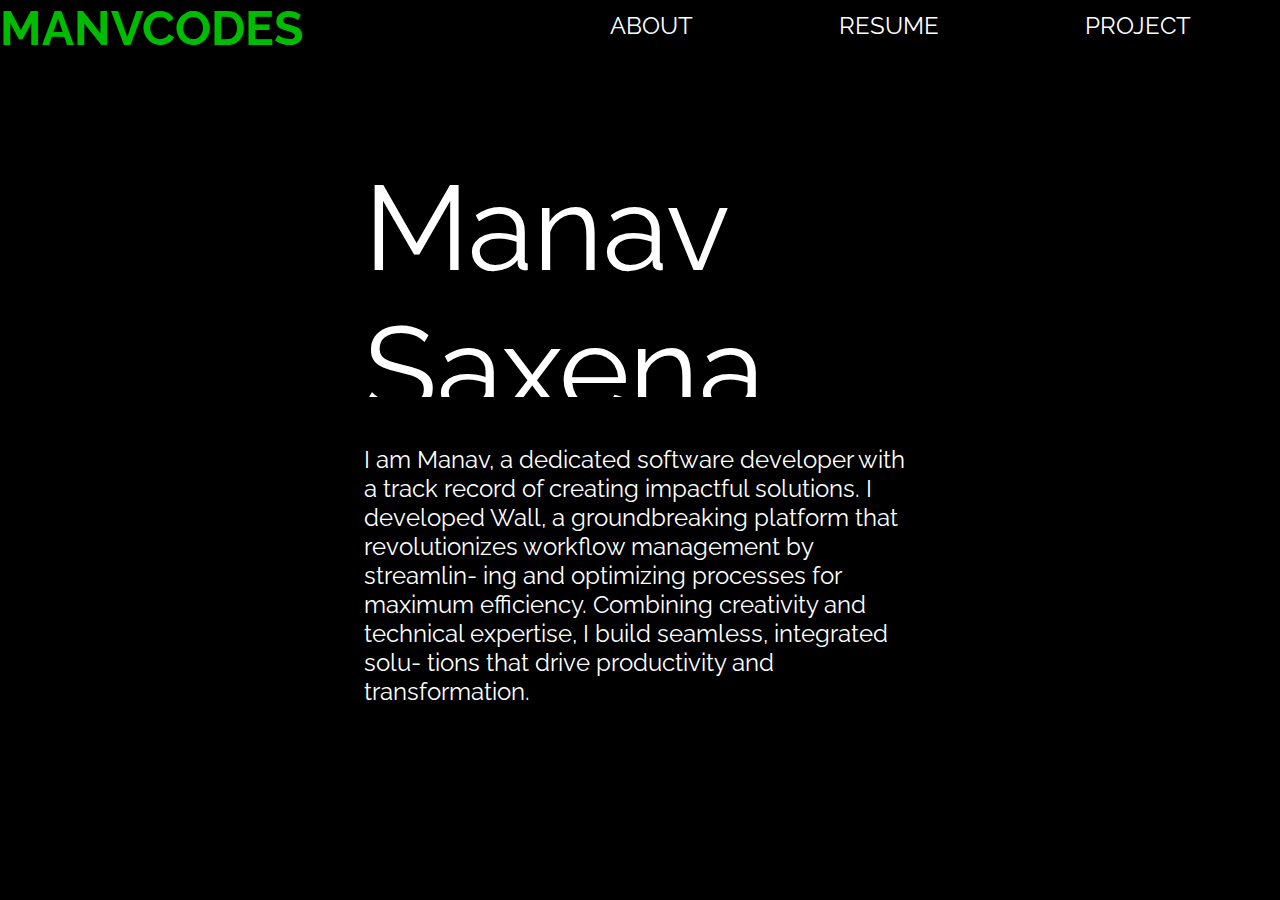
<file: about.html>
<!DOCTYPE html>
<html lang="en">

<head>
    <meta charset="UTF-8">
    <meta name="viewport" content="width=device-width, initial-scale=1.0">
    <title>MANVCODES</title>
    <link rel="stylesheet" href="about_style.css">
</head>

<body>
    <div class="header">
        <h1>MANVCODES</h1>
        <ul>
            <li><a href="about.html">ABOUT</a></li>
            <li><a href="Resume_Self.pdf">RESUME</a></li>
            <li><a href="project.html">PROJECT</a></li>
            <li><a href="index.html">Back</a></li>
        </ul>
    </div>

    <div class="content">
  
        <div class="marquee">
          <div class="marquee_blur" aria-hidden="true">
            <p class="marquee_text">Manav Saxena</p>
          </div>
          <div class="marquee_clear">
            <p class="marquee_text">Student at SRM Institute of Science and Technologies</p>
          </div>
        </div>
      
        <p class="text">
            I am Manav, a dedicated software developer with a track record of
            creating impactful solutions. I developed Wall, a groundbreaking
            platform that revolutionizes workflow management by streamlin-
            ing and optimizing processes for maximum efficiency. Combining
            creativity and technical expertise, I build seamless, integrated solu-
            tions that drive productivity and transformation.
        </p>
      </div>
</html>
</file>
<file: about_style.css>
@import url("https://fonts.googleapis.com/css?family=Raleway:400,400i,700");

ul {
    list-style-type: none;
    position: relative;
    display: inline-block;
    left: 60vh;
    position: relative;
    top: -5vh;
}

ul a {
    color: white;
    text-decoration: none;
}

.header {
    color: white;

}

.header h1:hover {
    color: #00BC00;

}

li {
    display: inline;
    padding: 70px;
}

*,
*::before,
*::after {
    padding: 0;
    margin: 0 auto;
    box-sizing: border-box;
}

body {
    font-family: Raleway, sans-serif;
    background-color: #000;
    color: #fff;
    font-size: 24px;
}

.content {
    width: 95%;
    max-width: 40ch;
    padding: 3em 1em;
}

.marquee {
    position: relative;
    width: 100%;
    height: 2em;
    font-size: 5em;
    display: grid;
    place-items: center;
    overflow: hidden;

    &_text {
        position: absolute;
        min-width: 100%;
        white-space: nowrap;
        animation: marquee 16s infinite linear;

        @keyframes marquee {
            from {
                translate: 70%;
            }

            to {
                translate: -70%;
            }
        }
    }

    &_blur {
        position: absolute;
        inset: 0;
        display: grid;
        place-items: center;
        background-color: black;
        background-image:
            linear-gradient(to right, white, 1rem, transparent 50%),
            linear-gradient(to left, white, 1rem, transparent 50%);
        filter: contrast(15);

        p {
            filter: blur(0.07em);
        }
    }

    &_clear {
        position: absolute;
        inset: 0;
        display: grid;
        place-items: center;
    }
}

.text {
    margin-block: 2em;
}
</file>
